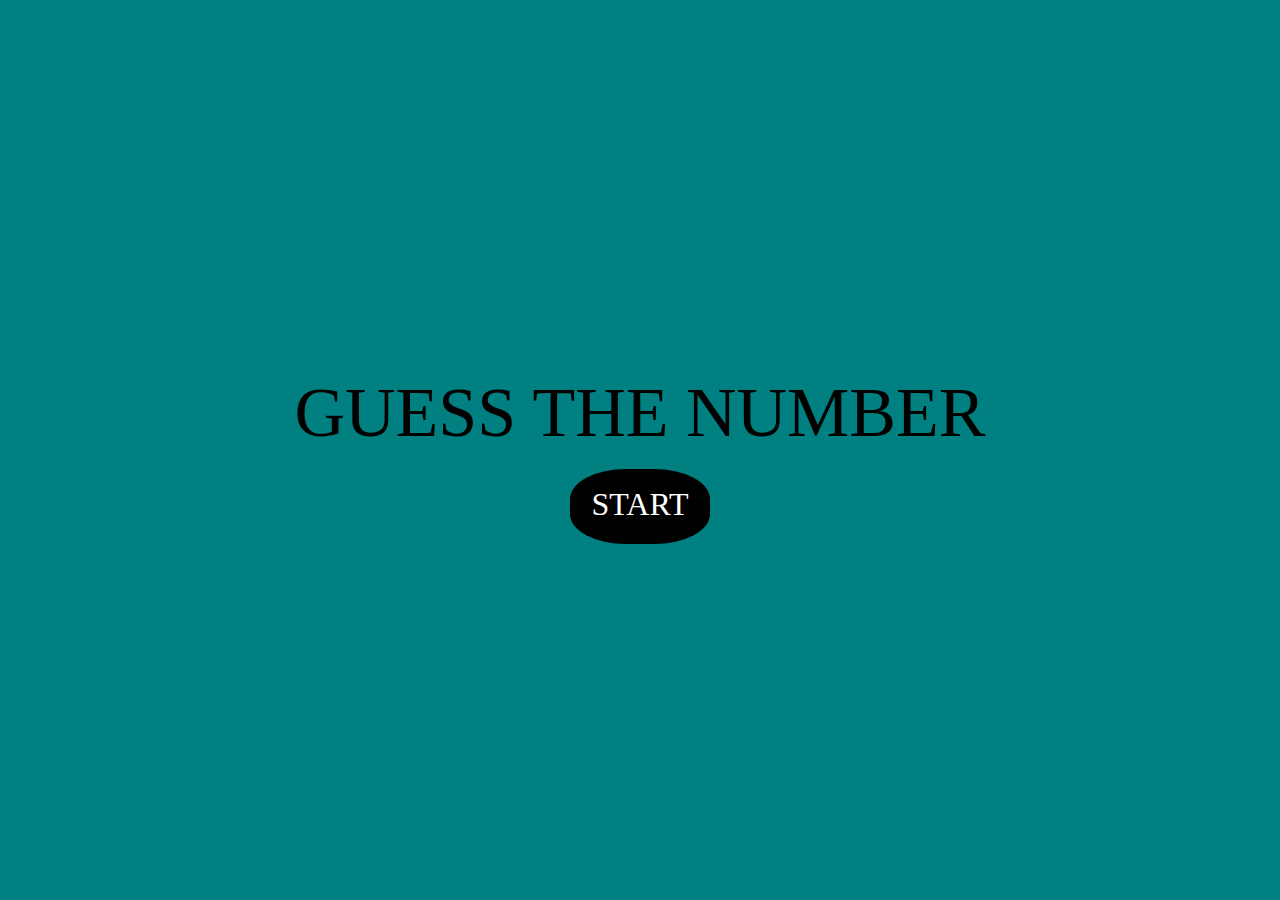
<file: index.html>
<!DOCTYPE html>
<html lang="en">
<head>
    <meta charset="UTF-8">
    <meta name="viewport" content="width=device-width, initial-scale=1.0">
    <title>number</title>
    <link rel="stylesheet" href="style.css">
</head>
<body>
    
   <div class="container">
       <div class="logo">GUESS THE NUMBER</div>
       <div class="button" id="start">START</div>
   </div>


    <script src="./app.js"></script>
</body>
</html>
</file>
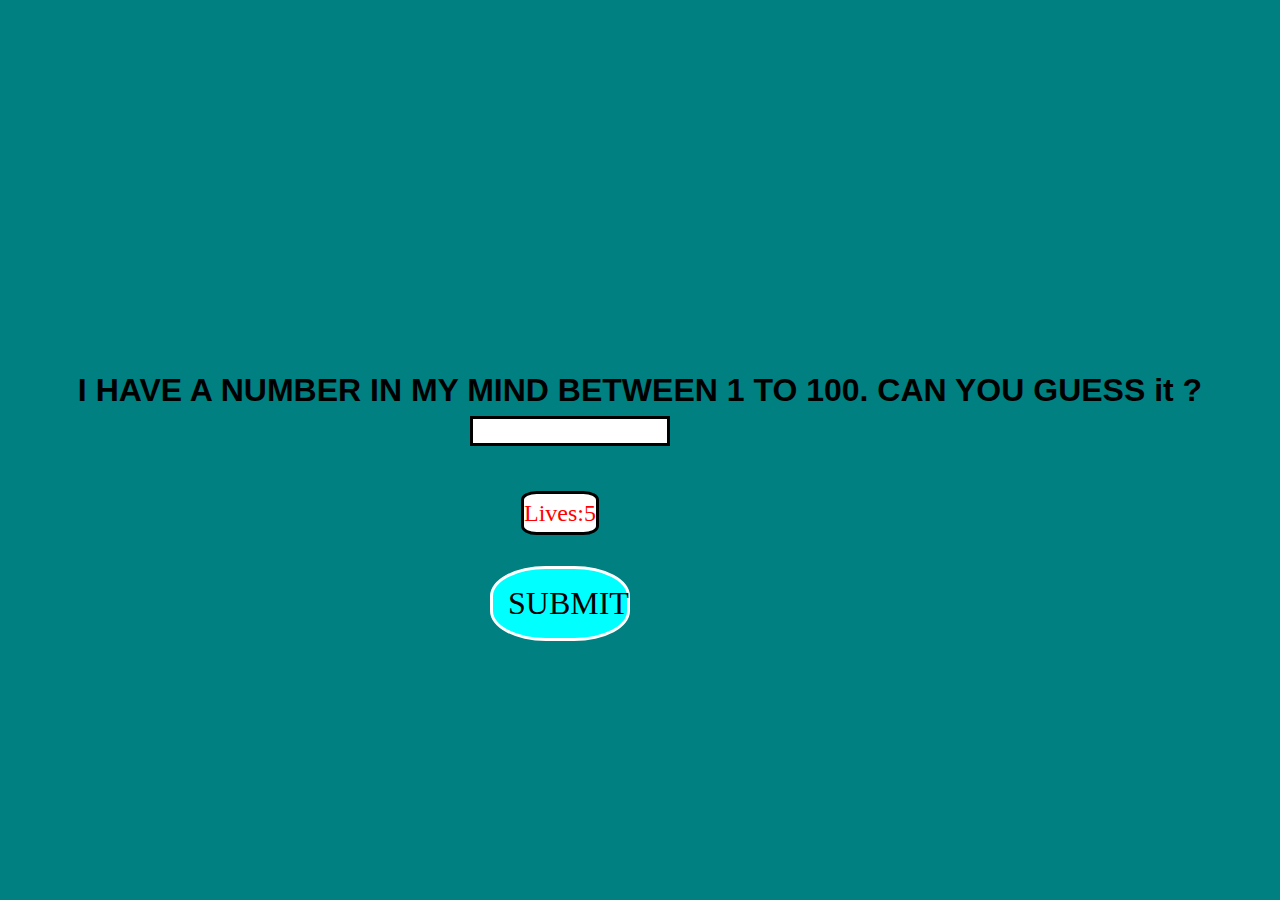
<file: game.html>
<!DOCTYPE html>
<html lang="en">
<head>
    <meta charset="UTF-8">
    <meta name="viewport" content="width=device-width, initial-scale=1.0">
    <title>GAME</title>
    <link rel="stylesheet" href="style.css">
</head>
<body>
    <div class="container">
        <h1 id="font">I HAVE A NUMBER IN MY MIND BETWEEN 1 TO 100.
            CAN YOU GUESS it ?
        </h1>
        <div class="input_container">
            <input type="number" id="number">
            <div class="button" id="submit">SUBMIT</div>
        </div>
        <div id="lives-text">
            Lives:<span id="livesNo">5</span>
        </div>
        <div id="message"></div>
    </div>

   

    <script src="game.js"></script>
</body>
</html>
</file>
<file: style.css>
*
{
    margin: 0;
    padding: 0;
    box-sizing: border-box;
}
.container
{
   background-color: teal;
    background-size: cover;
    display: flex;
    flex-direction: column;
    justify-content: center;
    align-items: center;
    height: 100vh;
   line-height: 1.6;
}
.logo
{
    font-size: 70px;
    font-weight: 100;
}
.button
{
    background-color: black;
    color: white;
    height:75px ;
    width: 140px;
    padding:10px 15px ;
    text-align:center;
    font-size: xx-large;
    font-weight: 500;
    cursor: pointer;
    border-radius: 40%;
}
.button:hover
{
    background-color: white;
    color: black;
}
.input_container{
    display: flex;


}
#number{
    height: 30px;
    width: 200px;
    line-height: 1.2;
    border: 3px solid black;
}
#submit{
    position: relative;
    background-color: aqua;
    color: black;
    top: 150px;
    display: flex;
    align-items: center;
    left: -180px;
    border: 3px solid white;
}
#font{
    font-family: 'Franklin Gothic Medium', 'Arial Narrow', Arial, sans-serif;
    
}
#lives-text{
    font-size: 1.5em;
    color: rgb(255, 0, 0);
    left:-80px ;
    position: relative;
    border:3px solid black;
    border-radius: 20%;
    background-color: rgb(255, 255, 255);

}

#message{
    position: relative;
    display: none;
    font-size: 1.5em;
    background-color: brown;
    color: black;
    padding: 5px 15px;
    left: -50px;
    top: 150px;
    border: 3px solid black;
    border-radius: 20%;
}
#lose{
    position: relative;
    width: 800px;
}
</file>
